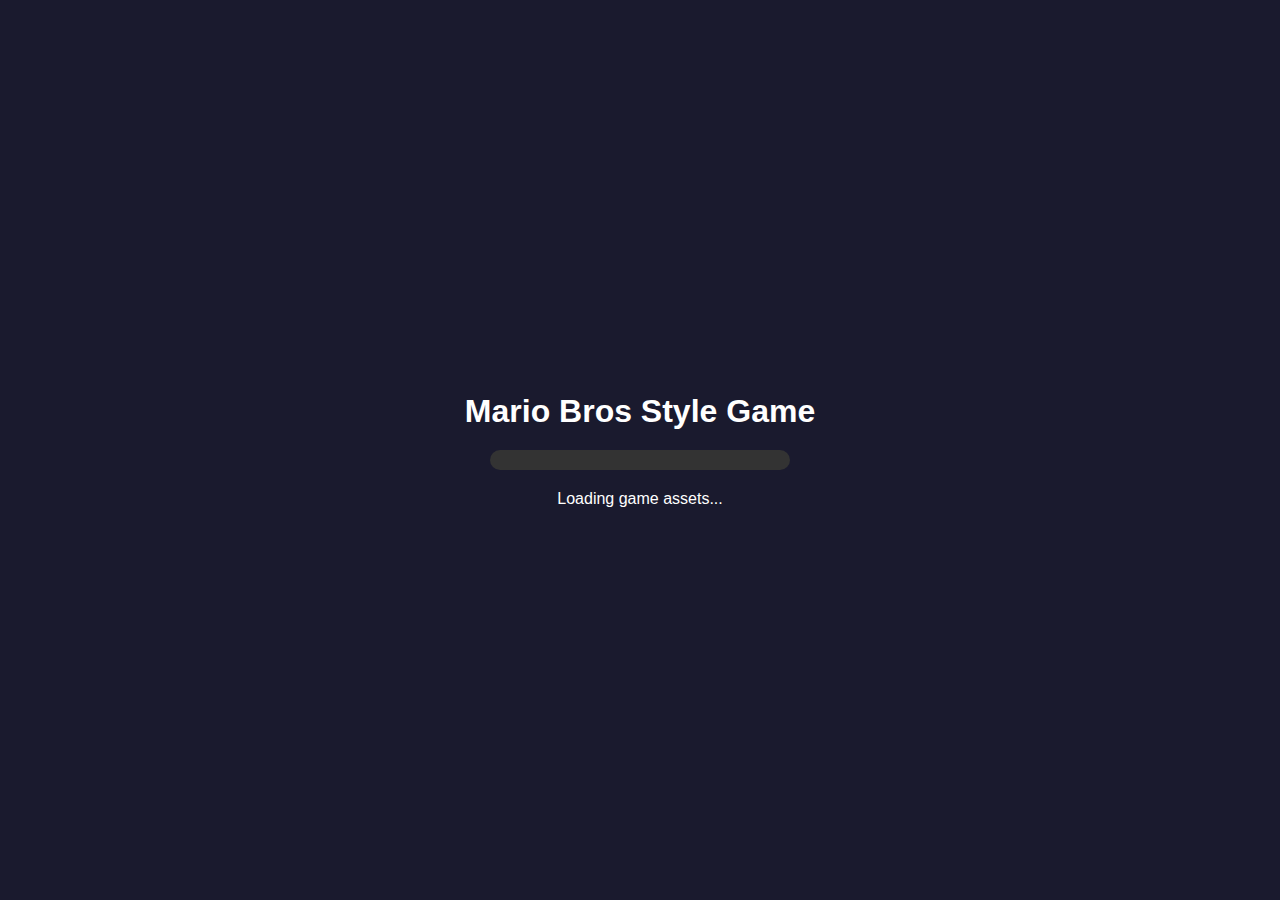
<file: index.html>
<!DOCTYPE html>
<html lang="en">
<head>
    <meta charset="UTF-8">
    <meta name="viewport" content="width=device-width, initial-scale=1.0">
    <title>Mario Bros Style Game</title>
    <link rel="stylesheet" href="css/styles.css">
</head>
<body>
    <div id="game-container">
        <!-- Loading Screen -->
        <div id="loading-screen" class="screen">
            <h1>Mario Bros Style Game</h1>
            <div class="loading-bar">
                <div class="loading-progress"></div>
            </div>
            <p>Loading game assets...</p>
        </div>

        <!-- Main Menu Screen -->
        <div id="main-menu" class="screen">
            <h1 class="game-title">Mario Bros Style Game</h1>
            <div class="menu-buttons">
                <button id="play-button" class="menu-button">Play</button>
                <button id="how-to-play-button" class="menu-button">How to Play</button>
                <button id="credits-button" class="menu-button">Credits</button>
            </div>
        </div>

        <!-- Character Selection Screen -->
        <div id="character-select" class="screen">
            <h2>Select Your Character</h2>
            <div class="character-carousel">
                <div class="character-option" data-character="maple">
                    <div class="character-preview maple-preview"></div>
                    <h3>Maple Leaf Mascot</h3>
                    <p>Fast runner with speed boost ability</p>
                    <div class="character-stats">
                        <div class="stat">
                            <span>Speed</span>
                            <div class="stat-bar"><div class="stat-fill" style="width: 80%"></div></div>
                        </div>
                        <div class="stat">
                            <span>Jump</span>
                            <div class="stat-bar"><div class="stat-fill" style="width: 60%"></div></div>
                        </div>
                        <div class="stat">
                            <span>Special</span>
                            <div class="stat-bar"><div class="stat-fill" style="width: 70%"></div></div>
                        </div>
                    </div>
                </div>
                <div class="character-option locked" data-character="cn-tower">
                    <div class="character-preview cn-tower-preview"></div>
                    <h3>CN Tower Explorer</h3>
                    <p>High jumper with extended air time</p>
                    <div class="lock-icon">🔒</div>
                    <p class="unlock-info">Complete Downtown level to unlock</p>
                </div>
                <div class="character-option locked" data-character="casa-loma">
                    <div class="character-preview casa-loma-preview"></div>
                    <h3>Casa Loma Knight</h3>
                    <p>Durable character with shield ability</p>
                    <div class="lock-icon">🔒</div>
                    <p class="unlock-info">Complete Midtown level to unlock</p>
                </div>
                <div class="character-option locked" data-character="raccoon">
                    <div class="character-preview raccoon-preview"></div>
                    <h3>Raccoon Rascal</h3>
                    <p>Can collect items from a distance</p>
                    <div class="lock-icon">🔒</div>
                    <p class="unlock-info">Collect 100 coins to unlock</p>
                </div>
            </div>
            <div class="navigation-buttons">
                <button id="back-to-menu" class="nav-button">Back</button>
                <button id="select-character" class="nav-button">Select</button>
            </div>
        </div>

        <!-- Toronto Map Screen -->
        <div id="toronto-map" class="screen">
            <h2>Toronto Map</h2>
            <div class="map-container">
                <div class="toronto-map-svg">
                    <!-- Map will be loaded here -->
                </div>
                <div class="map-location-markers">
                    <!-- Location markers will be added here -->
                </div>
            </div>
            <div class="location-info-panel">
                <h3 id="location-name">Select a Location</h3>
                <div id="location-image"></div>
                <p id="location-description"></p>
                <div id="location-stats">
                    <div class="stars-container">
                        <span class="star">★</span>
                        <span class="star">★</span>
                        <span class="star">★</span>
                    </div>
                </div>
                <button id="play-level" class="play-button" disabled>Play Level</button>
            </div>
            <div class="map-controls">
                <button id="zoom-in">+</button>
                <button id="zoom-out">-</button>
                <button id="reset-view">Reset</button>
                <button id="back-to-character">Back</button>
            </div>
        </div>

        <!-- Game Screen -->
        <div id="game-screen" class="screen">
            <canvas id="game-canvas"></canvas>
            <div class="game-ui">
                <div class="score-container">
                    <span class="score-label">Score:</span>
                    <span id="score-value">0</span>
                </div>
                <div class="lives-container">
                    <span class="lives-label">Lives:</span>
                    <div id="lives-icons"></div>
                </div>
                <div class="special-container">
                    <span class="special-label">Special:</span>
                    <div id="special-meter"></div>
                </div>
            </div>
            <div class="mobile-controls">
                <div class="d-pad">
                    <button id="left-button">←</button>
                    <button id="right-button">→</button>
                </div>
                <button id="jump-button">Jump</button>
                <button id="special-button">Special</button>
            </div>
            <button id="pause-button">❚❚</button>
        </div>

        <!-- Pause Menu -->
        <div id="pause-menu" class="overlay-screen">
            <div class="pause-panel">
                <h2>Game Paused</h2>
                <button id="resume-button" class="menu-button">Resume</button>
                <button id="restart-button" class="menu-button">Restart Level</button>
                <button id="exit-to-map" class="menu-button">Exit to Map</button>
            </div>
        </div>

        <!-- Level Complete Screen -->
        <div id="level-complete" class="overlay-screen">
            <div class="level-complete-panel">
                <h2>Level Complete!</h2>
                <div class="level-stats">
                    <div class="stat-row">
                        <span>Score:</span>
                        <span id="final-score">0</span>
                    </div>
                    <div class="stat-row">
                        <span>Coins:</span>
                        <span id="coins-collected">0</span>
                    </div>
                    <div class="stat-row">
                        <span>Time:</span>
                        <span id="completion-time">0:00</span>
                    </div>
                </div>
                <div class="level-stars">
                    <span class="big-star">★</span>
                    <span class="big-star">★</span>
                    <span class="big-star">★</span>
                </div>
                <div class="unlocked-item" id="unlock-notification">
                    <p>New character unlocked: <span id="unlocked-item-name">CN Tower Explorer</span></p>
                </div>
                <div class="level-complete-buttons">
                    <button id="next-level" class="menu-button">Next Level</button>
                    <button id="replay-level" class="menu-button">Replay</button>
                    <button id="back-to-map" class="menu-button">Back to Map</button>
                </div>
            </div>
        </div>

        <!-- Game Over Screen -->
        <div id="game-over" class="overlay-screen">
            <div class="game-over-panel">
                <h2>Game Over</h2>
                <p>Better luck next time!</p>
                <div class="game-over-stats">
                    <div class="stat-row">
                        <span>Score:</span>
                        <span id="game-over-score">0</span>
                    </div>
                    <div class="stat-row">
                        <span>Coins:</span>
                        <span id="game-over-coins">0</span>
                    </div>
                </div>
                <div class="game-over-buttons">
                    <button id="try-again" class="menu-button">Try Again</button>
                    <button id="game-over-to-map" class="menu-button">Back to Map</button>
                </div>
            </div>
        </div>

        <!-- How to Play Screen -->
        <div id="how-to-play" class="screen">
            <h2>How to Play</h2>
            <div class="instructions">
                <div class="instruction-section">
                    <h3>Desktop Controls</h3>
                    <ul>
                        <li><strong>←/→ Arrow Keys:</strong> Move left/right</li>
                        <li><strong>↑ Arrow Key:</strong> Jump</li>
                        <li><strong>Space Bar:</strong> Special ability</li>
                        <li><strong>P:</strong> Pause game</li>
                    </ul>
                </div>
                <div class="instruction-section">
                    <h3>Mobile Controls</h3>
                    <ul>
                        <li><strong>Left/Right Buttons:</strong> Move left/right</li>
                        <li><strong>Jump Button:</strong> Jump</li>
                        <li><strong>Special Button:</strong> Special ability</li>
                    </ul>
                </div>
                <div class="instruction-section">
                    <h3>Objective</h3>
                    <p>Collect coins, avoid obstacles, and reach the end of each level to unlock new characters and locations around Toronto!</p>
                </div>
            </div>
            <button id="back-from-instructions" class="nav-button">Back to Menu</button>
        </div>

        <!-- Credits Screen -->
        <div id="credits" class="screen">
            <h2>Credits</h2>
            <div class="credits-content">
                <div class="credit-section">
                    <h3>Game Design & Development</h3>
                    <p>Mario Bros Style Game Team</p>
                </div>
                <div class="credit-section">
                    <h3>Game Features</h3>
                    <ul>
                        <li>Coin Collection</li>
                        <li>Platform Jumping</li>
                        <li>Multiple Characters</li>
                        <li>Special Abilities</li>
                        <li>Multiple Levels</li>
                        <li>Mobile Support</li>
                    </ul>
                </div>
                <div class="credit-section">
                    <h3>Special Thanks</h3>
                    <p>To the classic platformer games for the inspiration!</p>
                </div>
            </div>
            <button id="back-from-credits" class="nav-button">Back to Menu</button>
        </div>
    </div>

    <!-- Scripts -->
    <script src="js/debug.js"></script>
    <script src="js/utils.js"></script>
    <script src="js/assets.js"></script>
    <script src="js/input.js"></script>
    <script src="js/characters.js"></script>
    <script src="js/levels.js"></script>
    <script src="js/map.js"></script>
    <script src="js/physics.js"></script>
    <script src="js/ui.js"></script>
    <script src="js/game.js"></script>
    <script src="js/main.js"></script>
</body>
</html>
</file>
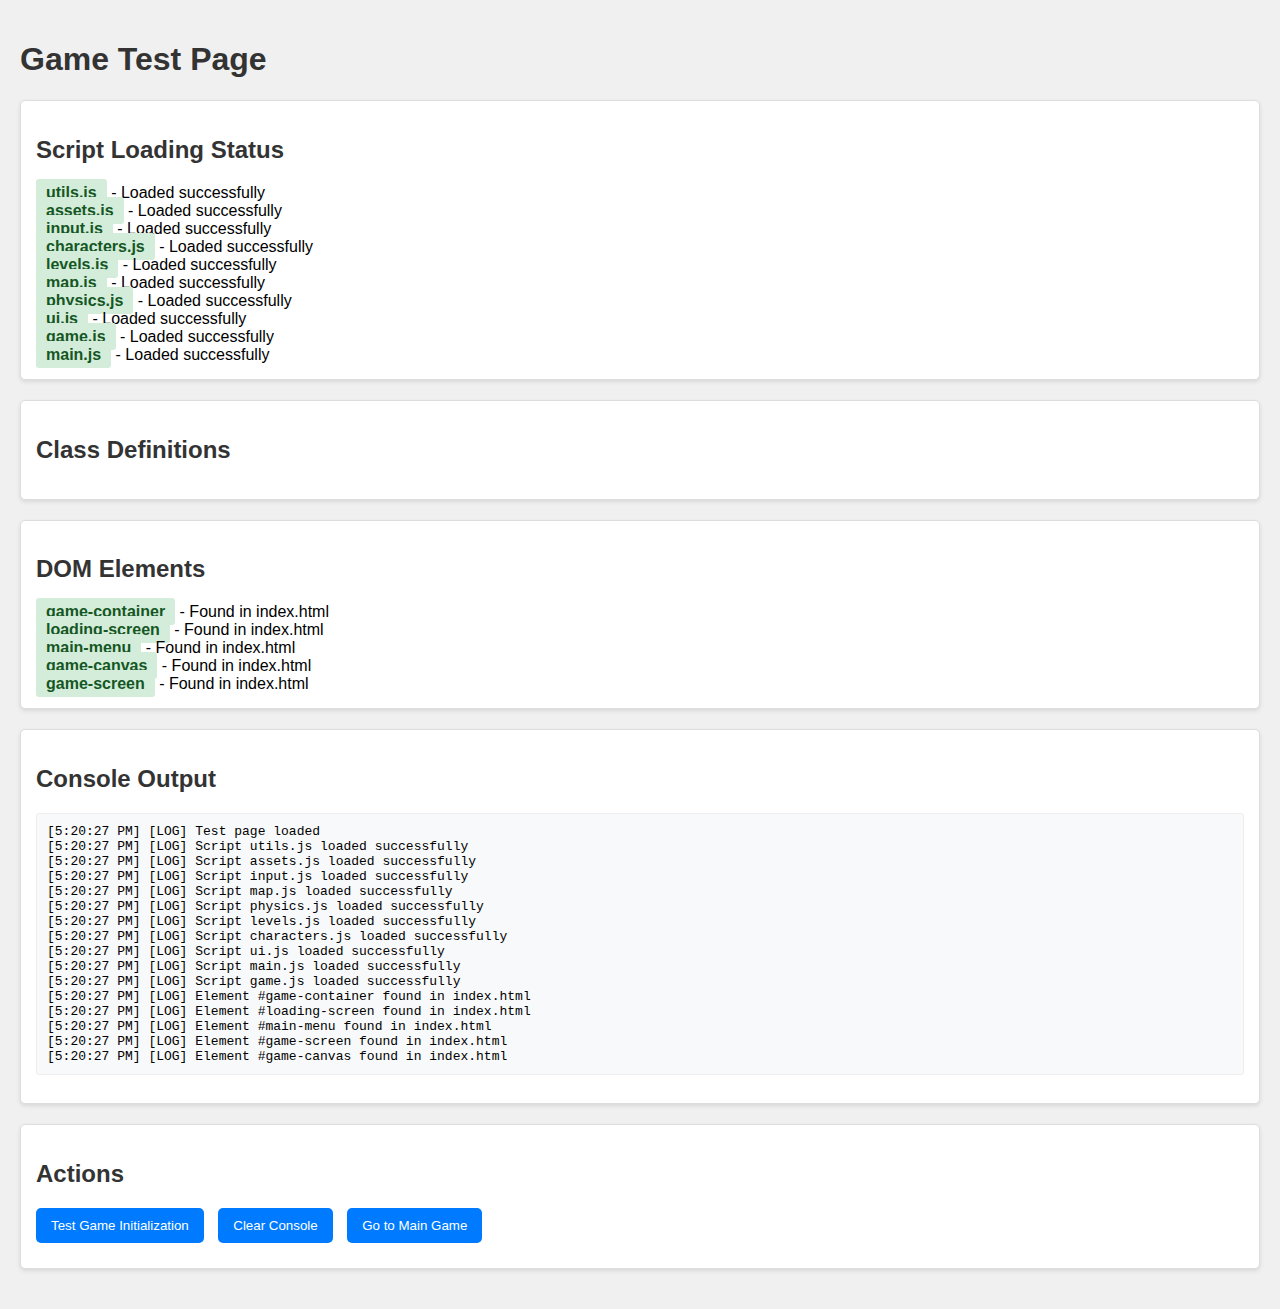
<file: test.html>
<!DOCTYPE html>
<html lang="en">
<head>
    <meta charset="UTF-8">
    <meta name="viewport" content="width=device-width, initial-scale=1.0">
    <title>Game Test Page</title>
    <style>
        body {
            font-family: Arial, sans-serif;
            margin: 0;
            padding: 20px;
            background-color: #f0f0f0;
        }
        .debug-panel {
            background-color: #fff;
            border: 1px solid #ddd;
            border-radius: 5px;
            padding: 15px;
            margin-bottom: 20px;
            box-shadow: 0 2px 4px rgba(0,0,0,0.1);
        }
        h1, h2 {
            color: #333;
        }
        .status {
            padding: 5px 10px;
            border-radius: 3px;
            font-weight: bold;
        }
        .success {
            background-color: #d4edda;
            color: #155724;
        }
        .error {
            background-color: #f8d7da;
            color: #721c24;
        }
        .warning {
            background-color: #fff3cd;
            color: #856404;
        }
        pre {
            background-color: #f8f9fa;
            border: 1px solid #eee;
            border-radius: 3px;
            padding: 10px;
            overflow: auto;
            max-height: 300px;
        }
        button {
            background-color: #007bff;
            color: white;
            border: none;
            padding: 10px 15px;
            border-radius: 5px;
            cursor: pointer;
            margin-right: 10px;
            margin-bottom: 10px;
        }
        button:hover {
            background-color: #0069d9;
        }
        #console-output {
            font-family: monospace;
        }
    </style>
</head>
<body>
    <h1>Game Test Page</h1>
    
    <div class="debug-panel">
        <h2>Script Loading Status</h2>
        <div id="script-status"></div>
    </div>
    
    <div class="debug-panel">
        <h2>Class Definitions</h2>
        <div id="class-status"></div>
    </div>
    
    <div class="debug-panel">
        <h2>DOM Elements</h2>
        <div id="element-status"></div>
    </div>
    
    <div class="debug-panel">
        <h2>Console Output</h2>
        <pre id="console-output"></pre>
    </div>
    
    <div class="debug-panel">
        <h2>Actions</h2>
        <button id="test-game">Test Game Initialization</button>
        <button id="clear-console">Clear Console</button>
        <button id="go-to-game">Go to Main Game</button>
    </div>
    
    <script>
        // Override console methods to capture output
        const originalConsole = {
            log: console.log,
            error: console.error,
            warn: console.warn,
            info: console.info
        };
        
        const consoleOutput = document.getElementById('console-output');
        
        function appendToConsole(message, type) {
            const timestamp = new Date().toLocaleTimeString();
            consoleOutput.innerHTML += `[${timestamp}] [${type}] ${message}\n`;
            consoleOutput.scrollTop = consoleOutput.scrollHeight;
        }
        
        console.log = function(message) {
            originalConsole.log(message);
            appendToConsole(message, 'LOG');
        };
        
        console.error = function(message) {
            originalConsole.error(message);
            appendToConsole(message, 'ERROR');
        };
        
        console.warn = function(message) {
            originalConsole.warn(message);
            appendToConsole(message, 'WARN');
        };
        
        console.info = function(message) {
            originalConsole.info(message);
            appendToConsole(message, 'INFO');
        };
        
        // Check script loading
        function checkScripts() {
            const scripts = [
                'utils.js',
                'assets.js',
                'input.js',
                'characters.js',
                'levels.js',
                'map.js',
                'physics.js',
                'ui.js',
                'game.js',
                'main.js'
            ];
            
            const scriptStatus = document.getElementById('script-status');
            scriptStatus.innerHTML = '';
            
            scripts.forEach(script => {
                const scriptElement = document.createElement('div');
                
                // Try to load the script
                const testScript = document.createElement('script');
                testScript.src = `js/${script}`;
                testScript.onload = () => {
                    scriptElement.innerHTML = `<span class="status success">${script}</span> - Loaded successfully`;
                    console.log(`Script ${script} loaded successfully`);
                };
                testScript.onerror = () => {
                    scriptElement.innerHTML = `<span class="status error">${script}</span> - Failed to load`;
                    console.error(`Failed to load script ${script}`);
                };
                document.head.appendChild(testScript);
                
                scriptStatus.appendChild(scriptElement);
            });
        }
        
        // Check class definitions
        function checkClasses() {
            const classes = [
                'Game',
                'Character',
                'Level',
                'GameUI',
                'GameMap',
                'AssetManager',
                'InputHandler'
            ];
            
            const classStatus = document.getElementById('class-status');
            classStatus.innerHTML = '';
            
            setTimeout(() => {
                classes.forEach(className => {
                    const classElement = document.createElement('div');
                    
                    if (typeof window[className] !== 'undefined') {
                        classElement.innerHTML = `<span class="status success">${className}</span> - Defined`;
                        console.log(`Class ${className} is defined`);
                    } else {
                        classElement.innerHTML = `<span class="status error">${className}</span> - Not defined`;
                        console.error(`Class ${className} is not defined`);
                    }
                    
                    classStatus.appendChild(classElement);
                });
            }, 1000); // Give scripts time to load
        }
        
        // Check DOM elements
        function checkElements() {
            const elements = [
                'game-container',
                'loading-screen',
                'main-menu',
                'game-canvas',
                'game-screen'
            ];
            
            const elementStatus = document.getElementById('element-status');
            elementStatus.innerHTML = '';
            
            elements.forEach(id => {
                const elementDiv = document.createElement('div');
                
                // Create an iframe to check if element exists in the main game
                const iframe = document.createElement('iframe');
                iframe.style.display = 'none';
                iframe.src = 'index.html';
                
                iframe.onload = () => {
                    const element = iframe.contentDocument.getElementById(id);
                    
                    if (element) {
                        elementDiv.innerHTML = `<span class="status success">${id}</span> - Found in index.html`;
                        console.log(`Element #${id} found in index.html`);
                    } else {
                        elementDiv.innerHTML = `<span class="status error">${id}</span> - Not found in index.html`;
                        console.error(`Element #${id} not found in index.html`);
                    }
                    
                    document.body.removeChild(iframe);
                };
                
                document.body.appendChild(iframe);
                elementStatus.appendChild(elementDiv);
            });
        }
        
        // Test game initialization
        function testGameInit() {
            console.log('Testing game initialization...');
            
            try {
                console.log('Creating Game instance');
                const game = new Game();
                console.log('Game instance created successfully');
                
                console.log('Initializing game');
                game.init().then(() => {
                    console.log('Game initialized successfully');
                }).catch(error => {
                    console.error('Error initializing game:', error);
                });
            } catch (error) {
                console.error('Failed to create or initialize game:', error);
            }
        }
        
        // Initialize tests
        document.addEventListener('DOMContentLoaded', () => {
            console.log('Test page loaded');
            checkScripts();
            checkClasses();
            checkElements();
            
            // Button event listeners
            document.getElementById('test-game').addEventListener('click', testGameInit);
            document.getElementById('clear-console').addEventListener('click', () => {
                consoleOutput.innerHTML = '';
            });
            document.getElementById('go-to-game').addEventListener('click', () => {
                window.location.href = 'index.html';
            });
        });
    </script>
</body>
</html>
</file>
<file: css/styles.css>
/* Toronto Adventure Game Styles */

/* Global Styles */
* {
    margin: 0;
    padding: 0;
    box-sizing: border-box;
}

body {
    font-family: 'Arial', sans-serif;
    background-color: #1a1a2e;
    color: #fff;
    overflow: hidden;
}

#game-container {
    position: relative;
    width: 100vw;
    height: 100vh;
    overflow: hidden;
}

.screen {
    position: absolute;
    top: 0;
    left: 0;
    width: 100%;
    height: 100%;
    display: flex;
    flex-direction: column;
    justify-content: center;
    align-items: center;
    background-color: #1a1a2e;
    transition: opacity 0.5s ease-in-out;
    opacity: 0;
    pointer-events: none;
    z-index: 10;
}

.screen.active {
    opacity: 1;
    pointer-events: all;
}

.overlay-screen {
    position: absolute;
    top: 0;
    left: 0;
    width: 100%;
    height: 100%;
    display: flex;
    justify-content: center;
    align-items: center;
    background-color: rgba(0, 0, 0, 0.7);
    z-index: 20;
    opacity: 0;
    pointer-events: none;
    transition: opacity 0.3s ease-in-out;
}

.overlay-screen.active {
    opacity: 1;
    pointer-events: all;
}

/* Buttons */
.menu-button, .nav-button, .play-button {
    background-color: #e94560;
    color: white;
    border: none;
    border-radius: 5px;
    padding: 12px 24px;
    margin: 10px;
    font-size: 18px;
    cursor: pointer;
    transition: all 0.2s ease-in-out;
    box-shadow: 0 4px 0 #b02e43;
}

.menu-button:hover, .nav-button:hover, .play-button:hover {
    background-color: #ff6b86;
    transform: translateY(-2px);
    box-shadow: 0 6px 0 #b02e43;
}

.menu-button:active, .nav-button:active, .play-button:active {
    transform: translateY(2px);
    box-shadow: 0 2px 0 #b02e43;
}

.play-button:disabled {
    background-color: #666;
    box-shadow: 0 4px 0 #444;
    cursor: not-allowed;
}

/* Loading Screen */
#loading-screen {
    z-index: 100;
}

.loading-bar {
    width: 300px;
    height: 20px;
    background-color: #333;
    border-radius: 10px;
    margin: 20px 0;
    overflow: hidden;
}

.loading-progress {
    height: 100%;
    width: 0%;
    background-color: #e94560;
    transition: width 0.3s ease-in-out;
}

/* Main Menu */
.game-title {
    font-size: 60px;
    margin-bottom: 40px;
    color: #e94560;
    text-shadow: 0 0 10px rgba(233, 69, 96, 0.5);
    animation: pulse 2s infinite;
}

@keyframes pulse {
    0% { transform: scale(1); }
    50% { transform: scale(1.05); }
    100% { transform: scale(1); }
}

.menu-buttons {
    display: flex;
    flex-direction: column;
    align-items: center;
}

/* Character Selection */
.character-carousel {
    display: flex;
    justify-content: center;
    align-items: center;
    width: 100%;
    max-width: 1000px;
    margin: 20px 0;
    overflow-x: auto;
    padding: 20px;
}

.character-option {
    background-color: #16213e;
    border-radius: 10px;
    padding: 20px;
    margin: 0 15px;
    width: 220px;
    text-align: center;
    transition: transform 0.3s ease;
    position: relative;
}

.character-option:hover {
    transform: translateY(-10px);
}

.character-option.selected {
    border: 3px solid #e94560;
    transform: translateY(-10px);
}

.character-preview {
    width: 150px;
    height: 150px;
    margin: 0 auto 15px;
    background-color: #0f3460;
    border-radius: 50%;
    overflow: hidden;
    position: relative;
}

.maple-preview, .cn-tower-preview, .casa-loma-preview, .raccoon-preview {
    width: 100%;
    height: 100%;
    background-size: contain;
    background-position: center;
    background-repeat: no-repeat;
    animation: bounce 1s infinite alternate;
}

@keyframes bounce {
    from { transform: translateY(0); }
    to { transform: translateY(-10px); }
}

.character-option h3 {
    margin-bottom: 10px;
    color: #e94560;
}

.character-stats {
    margin-top: 15px;
}

.stat {
    margin-bottom: 8px;
    text-align: left;
}

.stat-bar {
    height: 10px;
    background-color: #333;
    border-radius: 5px;
    overflow: hidden;
    margin-top: 5px;
}

.stat-fill {
    height: 100%;
    background-color: #e94560;
}

.character-option.locked {
    filter: grayscale(1);
    opacity: 0.7;
}

.lock-icon {
    position: absolute;
    top: 10px;
    right: 10px;
    font-size: 24px;
    color: #e94560;
}

.unlock-info {
    font-size: 12px;
    color: #aaa;
    margin-top: 10px;
}

.navigation-buttons {
    display: flex;
    justify-content: space-between;
    width: 300px;
}

/* Toronto Map */
.map-container {
    width: 80%;
    height: 60%;
    position: relative;
    background-color: #16213e;
    border-radius: 10px;
    overflow: hidden;
    margin-bottom: 20px;
}

.toronto-map-svg {
    width: 100%;
    height: 100%;
    position: relative;
    transition: transform 0.3s ease;
}

.map-location-markers {
    position: absolute;
    top: 0;
    left: 0;
    width: 100%;
    height: 100%;
    pointer-events: none;
}

.location-marker {
    position: absolute;
    width: 40px;
    height: 40px;
    background-size: contain;
    background-repeat: no-repeat;
    background-position: center;
    cursor: pointer;
    transition: transform 0.3s ease, filter 0.3s ease;
    pointer-events: auto;
}

.location-marker:hover {
    transform: scale(1.2);
}

.location-marker.locked {
    filter: grayscale(1) brightness(0.7);
}

.location-marker.active {
    transform: scale(1.2);
    filter: drop-shadow(0 0 10px #e94560);
}

.location-info-panel {
    width: 80%;
    max-width: 400px;
    background-color: #16213e;
    border-radius: 10px;
    padding: 20px;
    margin-bottom: 20px;
    text-align: center;
}

#location-image {
    width: 100%;
    height: 150px;
    background-color: #0f3460;
    border-radius: 5px;
    margin: 15px 0;
    background-size: cover;
    background-position: center;
}

.stars-container {
    margin: 15px 0;
}

.star {
    font-size: 24px;
    color: #666;
    margin: 0 5px;
}

.star.earned {
    color: gold;
    animation: star-pulse 1s infinite alternate;
}

@keyframes star-pulse {
    from { transform: scale(1); }
    to { transform: scale(1.2); }
}

.map-controls {
    display: flex;
    justify-content: center;
    align-items: center;
}

.map-controls button {
    width: 40px;
    height: 40px;
    margin: 0 5px;
    font-size: 20px;
    border-radius: 50%;
    display: flex;
    justify-content: center;
    align-items: center;
    padding: 0;
}

#back-to-character {
    width: auto;
    border-radius: 5px;
    padding: 0 15px;
}

/* Game Screen */
#game-canvas {
    position: absolute;
    top: 0;
    left: 0;
    width: 100%;
    height: 100%;
}

.game-ui {
    position: absolute;
    top: 20px;
    left: 20px;
    z-index: 5;
    display: flex;
    flex-direction: column;
}

.score-container, .lives-container, .special-container {
    background-color: rgba(0, 0, 0, 0.5);
    border-radius: 5px;
    padding: 10px;
    margin-bottom: 10px;
    display: flex;
    align-items: center;
}

#score-value {
    margin-left: 10px;
    font-weight: bold;
    color: #e94560;
}

#lives-icons {
    display: flex;
    margin-left: 10px;
}

.life-icon {
    width: 20px;
    height: 20px;
    background-color: #e94560;
    border-radius: 50%;
    margin-right: 5px;
}

#special-meter {
    width: 100px;
    height: 10px;
    background-color: #333;
    border-radius: 5px;
    margin-left: 10px;
    overflow: hidden;
}

.special-fill {
    height: 100%;
    width: 0%;
    background-color: #e94560;
    transition: width 0.3s ease;
}

#pause-button {
    position: absolute;
    top: 20px;
    right: 20px;
    width: 40px;
    height: 40px;
    background-color: rgba(0, 0, 0, 0.5);
    border: none;
    border-radius: 50%;
    color: white;
    font-size: 16px;
    cursor: pointer;
    z-index: 5;
}

/* Mobile Controls */
.mobile-controls {
    position: absolute;
    bottom: 20px;
    left: 0;
    width: 100%;
    display: flex;
    justify-content: space-between;
    padding: 0 20px;
    z-index: 5;
    display: none; /* Hidden by default, shown on mobile */
}

.d-pad {
    display: flex;
}

.d-pad button, #jump-button, #special-button {
    width: 60px;
    height: 60px;
    background-color: rgba(233, 69, 96, 0.7);
    border: none;
    border-radius: 50%;
    color: white;
    font-size: 24px;
    margin: 0 5px;
}

/* Pause Menu */
.pause-panel, .level-complete-panel, .game-over-panel {
    background-color: #16213e;
    border-radius: 10px;
    padding: 30px;
    text-align: center;
    max-width: 400px;
}

/* Level Complete */
.level-stats, .game-over-stats {
    margin: 20px 0;
}

.stat-row {
    display: flex;
    justify-content: space-between;
    margin-bottom: 10px;
}

.level-stars {
    margin: 20px 0;
}

.big-star {
    font-size: 40px;
    color: #666;
    margin: 0 10px;
    transition: color 0.5s ease, transform 0.5s ease;
}

.big-star.earned {
    color: gold;
    animation: big-star-pulse 1s infinite alternate;
}

@keyframes big-star-pulse {
    from { transform: scale(1); }
    to { transform: scale(1.3); }
}

.unlocked-item {
    background-color: #0f3460;
    border-radius: 5px;
    padding: 10px;
    margin: 20px 0;
    display: none;
}

.unlocked-item.show {
    display: block;
    animation: fade-in 1s;
}

@keyframes fade-in {
    from { opacity: 0; }
    to { opacity: 1; }
}

/* How to Play */
.instructions {
    width: 80%;
    max-width: 600px;
    background-color: #16213e;
    border-radius: 10px;
    padding: 20px;
    margin: 20px 0;
}

.instruction-section {
    margin-bottom: 20px;
}

.instruction-section h3 {
    color: #e94560;
    margin-bottom: 10px;
}

.instruction-section ul {
    list-style-position: inside;
    margin-left: 10px;
}

.instruction-section li {
    margin-bottom: 5px;
}

/* Credits */
.credits-content {
    width: 80%;
    max-width: 600px;
    background-color: #16213e;
    border-radius: 10px;
    padding: 20px;
    margin: 20px 0;
    max-height: 60vh;
    overflow-y: auto;
}

.credit-section {
    margin-bottom: 20px;
}

.credit-section h3 {
    color: #e94560;
    margin-bottom: 10px;
}

.credit-section ul {
    list-style-position: inside;
    margin-left: 10px;
}

.credit-section li {
    margin-bottom: 5px;
}

/* Responsive Design */
@media (max-width: 768px) {
    .game-title {
        font-size: 40px;
    }
    
    .character-carousel {
        flex-direction: column;
        align-items: center;
    }
    
    .character-option {
        margin-bottom: 20px;
    }
    
    .mobile-controls {
        display: flex;
    }
    
    .map-container {
        width: 95%;
        height: 50%;
    }
    
    .location-info-panel {
        width: 95%;
    }
    
    .instructions, .credits-content {
        width: 95%;
    }
}
</file>
